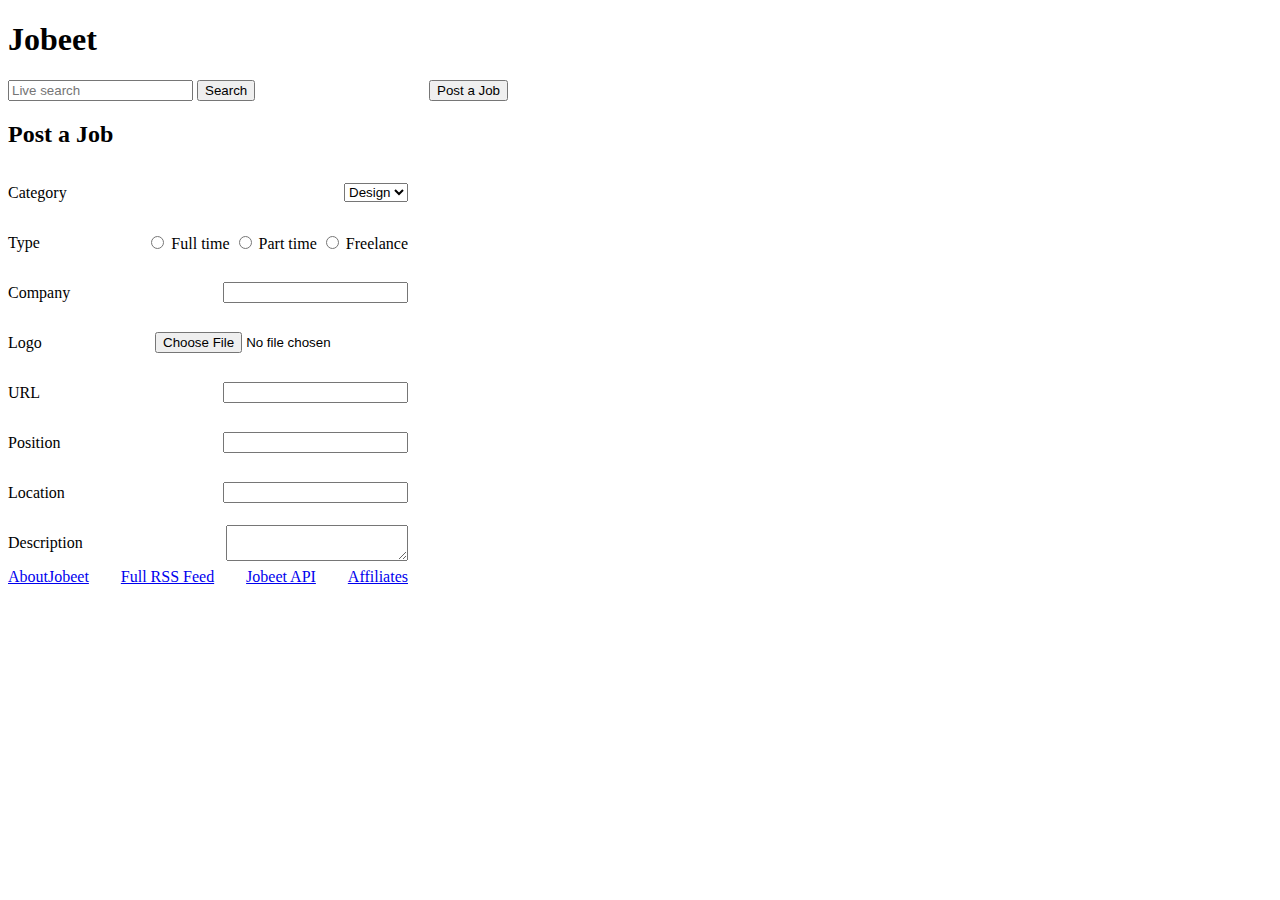
<file: web-development/docker-compose-lamp/www/homework-01-01/index.html>
<!DOCTYPE html>
<html lang="en">

<head>
  <meta charset="UTF-8">
  <meta http-equiv="X-UA-Compatible" content="IE=edge">
  <meta name="viewport" content="width=device-width, initial-scale=1.0">
  <style>
    .container {
      width: 500px;
    }

    .form {
      width: 400px;
    }

    .flex-box {
      display: flex;
    }

    .align-center {
      align-items: center;
    }

    .space-between {
      justify-content: space-between;
    }

    .justify-content-center {
      justify-content: center;
    }
  </style>
  <title>Mockup</title>
</head>

<body>

  <div class="container">

    <!-- Header. -->
    <h1>Jobeet</h1>

    <!-- Navbar. -->
    <div class="flex-box space-between">
      <div>
        <input type="text" placeholder="Live search">
        <button>Search</button>
      </div>
      <button>Post a Job</button>
    </div>

    <!-- Job form. -->
    <form class="form">

      <h2>Post a Job</h2>

      <div class="flex-box space-between align-center">
        <p>
          Category
        </p>
        <select id="category">
          <option value="design">Design</option>
        </select>
      </div>

      <div class="flex-box space-between align-center">
        <p>Type</p>
        <div>
          <label for="full-time">
            <input name="type" type="radio" id="full-time">
            Full time
          </label>
          <label for="part-time">
            <input name="type" type="radio" id="part-time">
            Part time
          </label>
          <label for="freelance">
            <input name="type" type="radio" id="freelance">
            Freelance
          </label>
        </div>
      </div>

      <div class="flex-box space-between align-center">
        <p>
          Company
        </p>
        <input id="company">
      </div>

      <div class="flex-box space-between align-center">
        <p>
          Logo
        </p>
        <input id="logo" type="file">
      </div>

      <div class="flex-box space-between align-center">
        <p>
          URL
        </p>
        <input id="url">
      </div>

      <div class="flex-box space-between align-center">
        <p>
          Position
        </p>
        <input id="position">
      </div>

      <div class="flex-box space-between align-center">
        <p>
          Location
        </p>
        <input id="location">
      </div>

      <div class="flex-box space-between align-center">
        <p>
          Description
        </p>
        <textarea id="description" rows="2"></textarea>
      </div>

      <div class="flex-box space-between">
        <a href="#">AboutJobeet</a>
        <a href="#">Full RSS Feed</a>
        <a href="#">Jobeet API</a>
        <a href="#">Affiliates</a>
      </div>

    </form>
  </div>

</body>

</html>
</file>
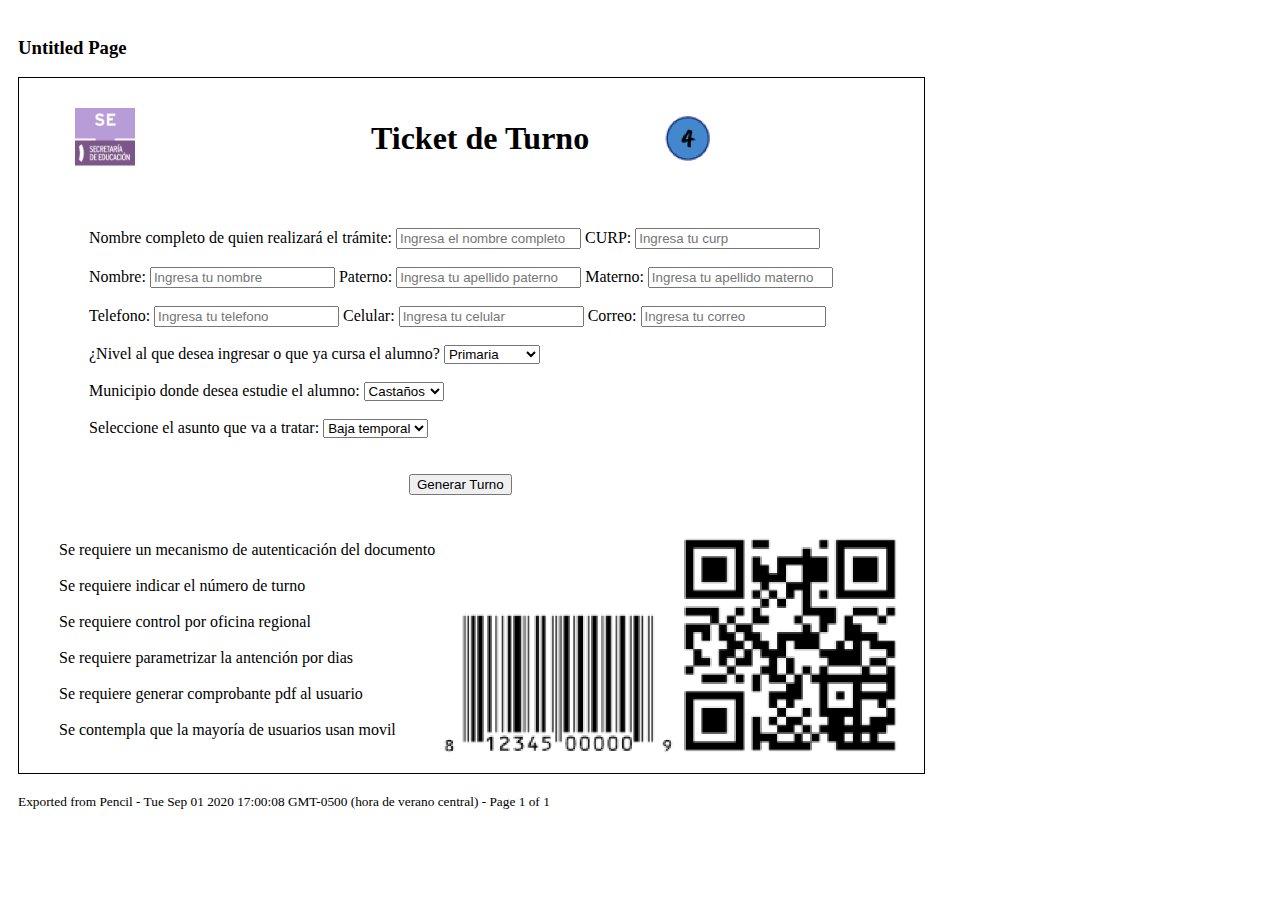
<file: web-development/docker-compose-lamp/www/homework-01-02/index.html>
<!DOCTYPE html>
<html lang="en">

<head>
  <meta charset="UTF-8">
  <meta http-equiv="X-UA-Compatible" content="IE=edge">
  <meta name="viewport" content="width=device-width, initial-scale=1.0">
  <title>Ticket de turno</title>
</head>

<body>

  <div style="padding: 10px;">
    <h3>Untitled Page</h3>

    <div style="border: 1px solid black; width: 905px;">

      <div style="padding: 20px; display: flex; align-items: center;">
        &nbsp;&nbsp;&nbsp;&nbsp;&nbsp;&nbsp;&nbsp;&nbsp;&nbsp;
        <img src="se.png" alt="Secretaría de educación" style="width: 60px; height: 60px;" />
        &nbsp;&nbsp;&nbsp;&nbsp;&nbsp;&nbsp;&nbsp;&nbsp;&nbsp;
        &nbsp;&nbsp;&nbsp;&nbsp;&nbsp;&nbsp;&nbsp;&nbsp;&nbsp;
        &nbsp;&nbsp;&nbsp;&nbsp;&nbsp;&nbsp;&nbsp;&nbsp;&nbsp;
        &nbsp;&nbsp;&nbsp;&nbsp;&nbsp;&nbsp;&nbsp;&nbsp;&nbsp;
        &nbsp;&nbsp;&nbsp;&nbsp;&nbsp;&nbsp;&nbsp;&nbsp;&nbsp;
        &nbsp;&nbsp;&nbsp;&nbsp;&nbsp;&nbsp;&nbsp;&nbsp;&nbsp;
        <h1>Ticket de Turno</h1>
        &nbsp;&nbsp;&nbsp;&nbsp;&nbsp;&nbsp;&nbsp;&nbsp;&nbsp;
        &nbsp;&nbsp;&nbsp;&nbsp;&nbsp;&nbsp;&nbsp;&nbsp;&nbsp;
        <img src="number.png" alt="Número" style="width: 45px; height: 45px;" />
      </div>

      <form action="#" name="ticket-form" method="post" style="padding: 30px 70px;">

        <label for="processed-by">Nombre completo de quien realizará el trámite:</label>
        <input type="text" id="processed-by" name="processed-by" placeholder="Ingresa el nombre completo" />
        <label for="curp">CURP:</label>
        <input type="text" id="curp" name="curp" placeholder="Ingresa tu curp" />
        <br />
        <br />

        <label for="name">Nombre:</label>
        <input type="text" id="name" name="name" placeholder="Ingresa tu nombre" />
        <label for="paternal-last-name">Paterno:</label>
        <input type="text" id="paternal-last-name" name="paternal-last-name"
          placeholder="Ingresa tu apellido paterno" />
        <label for="maternal-last-name">Materno:</label>
        <input type="text" id="maternal-last-name" name="maternal-last-name"
          placeholder="Ingresa tu apellido materno" />
        <br />
        <br />

        <label for="telephone">Telefono:</label>
        <input type="tel" id="telephone" name="telephone" placeholder="Ingresa tu telefono" />
        <label for="cell-phone">Celular:</label>
        <input type="tel" id="cell-phone" name="cell-phone" placeholder="Ingresa tu celular" />
        <label for="email">Correo:</label>
        <input type="email" id="email" name="email" placeholder="Ingresa tu correo" />
        <br />
        <br />

        <label for="academic-degree">¿Nivel al que desea ingresar o que ya cursa el alumno?</label>
        <select id="academic-degree" name="academic-degree">
          <option>Primaria</option>
          <option>Secundaria</option>
          <option>Preparatoria</option>
        </select>
        <br />
        <br />

        <label for="town">Municipio donde desea estudie el alumno:</label>
        <select id="town" name="town">
          <option>Castaños</option>
          <option>Monclova</option>
          <option>Saltillo</option>
        </select>
        <br />
        <br />

        <label for="subject">Seleccione el asunto que va a tratar:</label>
        <select id="subject" name="subject">
          <option>Baja temporal</option>
          <option>Revalidación</option>
        </select>
        <br />
        <br />
        <br />
        &nbsp;&nbsp;&nbsp;&nbsp;&nbsp;&nbsp;&nbsp;&nbsp;&nbsp;
        &nbsp;&nbsp;&nbsp;&nbsp;&nbsp;&nbsp;&nbsp;&nbsp;&nbsp;
        &nbsp;&nbsp;&nbsp;&nbsp;&nbsp;&nbsp;&nbsp;&nbsp;&nbsp;
        &nbsp;&nbsp;&nbsp;&nbsp;&nbsp;&nbsp;&nbsp;&nbsp;&nbsp;
        &nbsp;&nbsp;&nbsp;&nbsp;&nbsp;&nbsp;&nbsp;&nbsp;&nbsp;
        &nbsp;&nbsp;&nbsp;&nbsp;&nbsp;&nbsp;&nbsp;&nbsp;&nbsp;
        &nbsp;&nbsp;&nbsp;&nbsp;&nbsp;&nbsp;&nbsp;&nbsp;&nbsp;
        &nbsp;&nbsp;&nbsp;&nbsp;&nbsp;&nbsp;&nbsp;&nbsp;&nbsp;
        <button type="submit">Generar Turno</button>

      </form>

      <footer>
        <ul style="list-style: none; display: inline-block;">
          <li>Se requiere un mecanismo de autenticación del documento</li>
          <br />
          <li>Se requiere indicar el número de turno</li>
          <br />
          <li>Se requiere control por oficina regional</li>
          <br />
          <li>Se requiere parametrizar la antención por dias</li>
          <br />
          <li>Se requiere generar comprobante pdf al usuario</li>
          <br />
          <li>Se contempla que la mayoría de usuarios usan movil</li>
          <br />
        </ul>
        <img src="barcode.png" alt="Código de barras" style="width: 240px; height: 140px;" />
        <img src="qr.png" alt="Código QR" style="width: 215px; height: 215px;" />
      </footer>

    </div>

    <br />
    <small>Exported from Pencil - Tue Sep 01 2020 17:00:08 GMT-0500 (hora de verano central) - Page 1 of 1</small>
  </div>

</body>
</html>
</file>
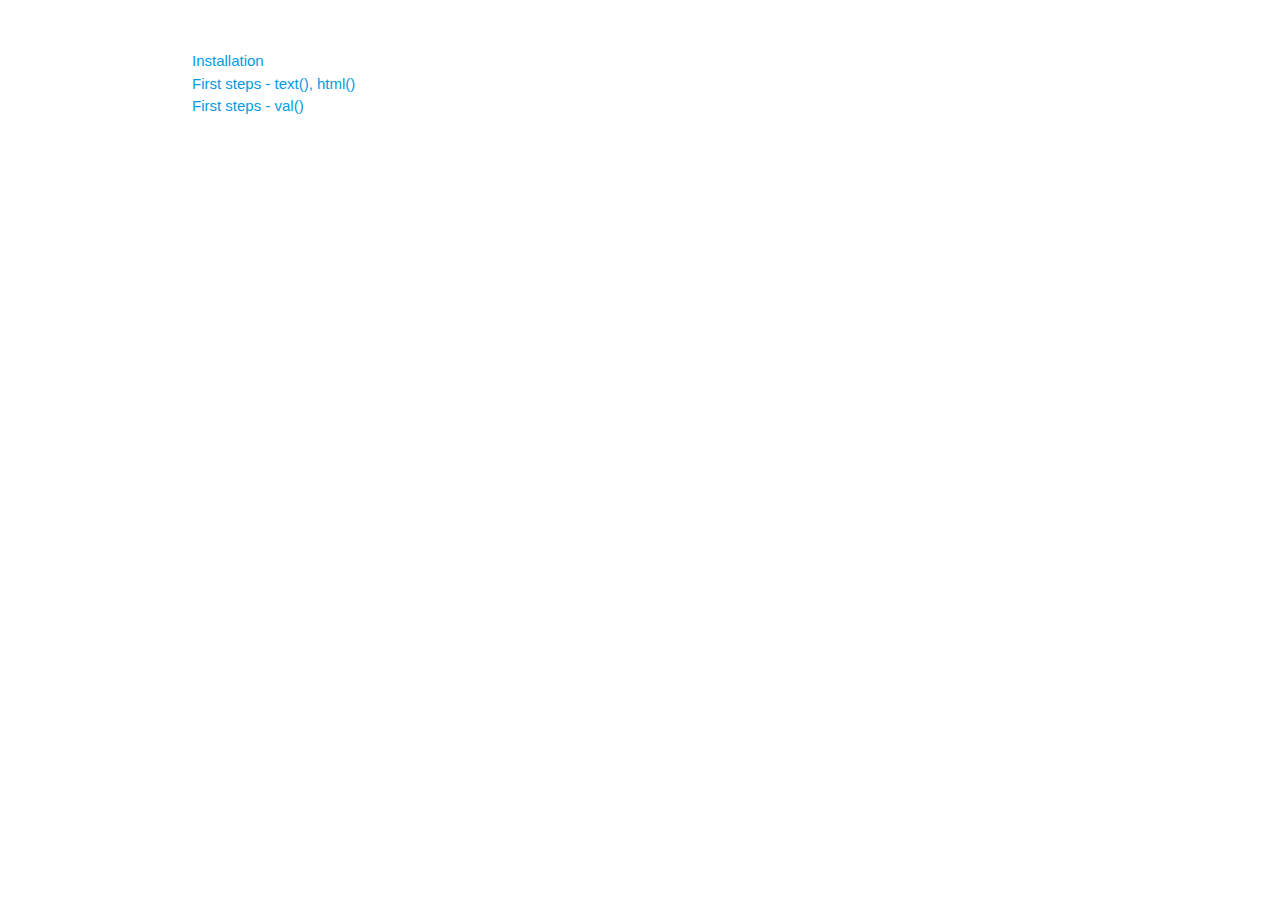
<file: web-development/docker-compose-lamp/www/presentation-01/index.html>
<!DOCTYPE html>
<html lang="en">
<head>
  <meta charset="UTF-8">
  <meta http-equiv="X-UA-Compatible" content="IE=edge">
  <meta name="viewport" content="width=device-width, initial-scale=1.0">
  <link rel="stylesheet" href="https://cdnjs.cloudflare.com/ajax/libs/materialize/1.0.0/css/materialize.min.css">
  <title>Index</title>
</head>
<body>

  <div class="container" style="margin-top: 50px;">
    <div class="row">
      <ul>
        <li><a href="01-installation/">Installation</a></li>
        <li><a href="02-first-steps/text-html/">First steps - text(), html()</a></li>
        <li><a href="02-first-steps/val/">First steps - val()</a></li>
      </ul>
    </div>
  </div>

</body>
</html>
</file>
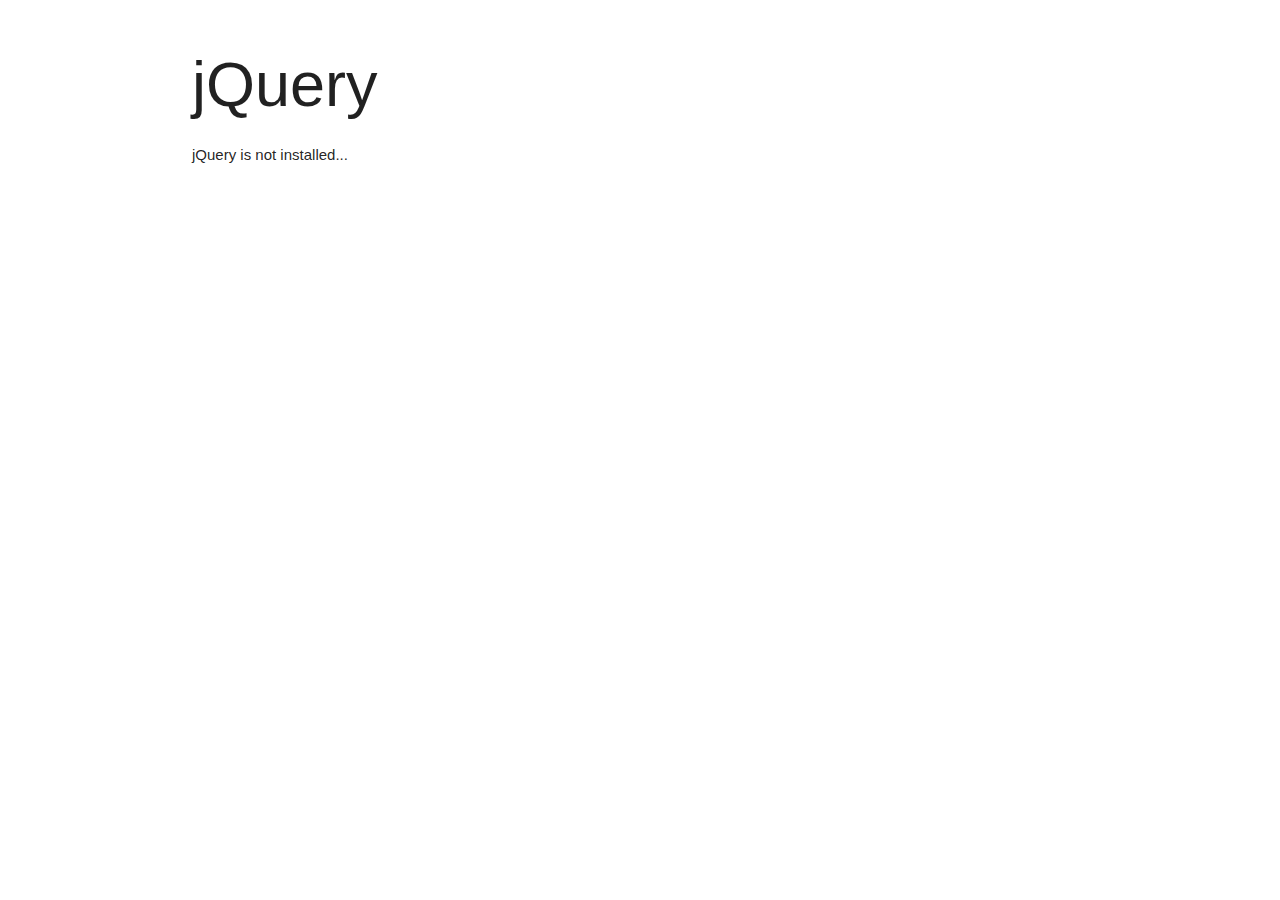
<file: web-development/docker-compose-lamp/www/presentation-01/01-installation/index.html>
<!DOCTYPE html>
<html lang="en">
<head>
  <meta charset="UTF-8">
  <meta http-equiv="X-UA-Compatible" content="IE=edge">
  <meta name="viewport" content="width=device-width, initial-scale=1.0">
  <link rel="stylesheet" href="https://cdnjs.cloudflare.com/ajax/libs/materialize/1.0.0/css/materialize.min.css">
  <title>Installation</title>
</head>
<body>

  <div class="container" style="margin-top: 50px;">
    <div class="row">
      <h1>jQuery</h1>
      <p id="message">jQuery is not installed...</p>
    </div>
  </div>

  <!--<script src="https://code.jquery.com/jquery-3.6.0.min.js"></script>-->
  <script>
    $(document).ready(function() {
      $("#message").text('jQuery is installed!'); 
    });
  </script>
</body>
</html>
</file>
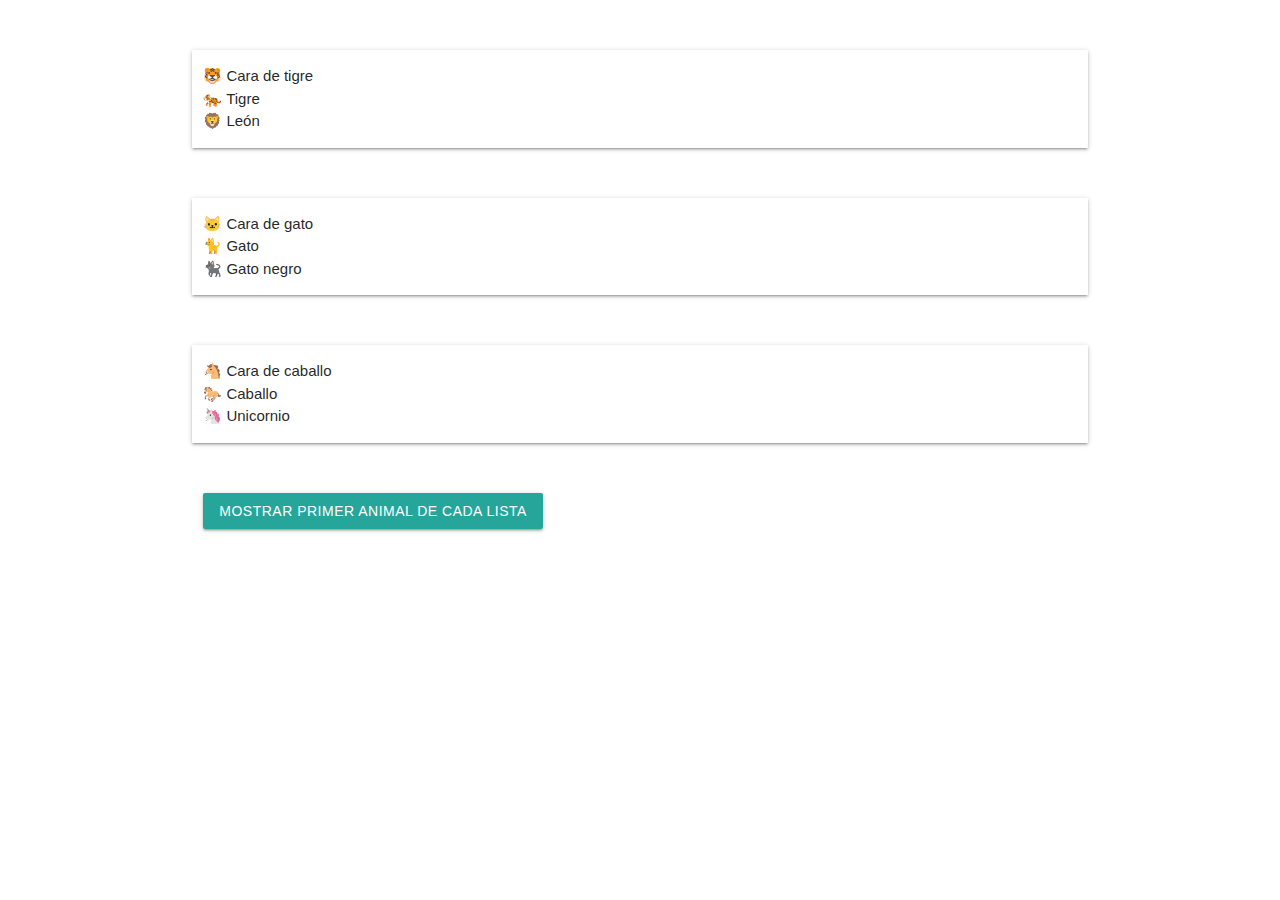
<file: web-development/docker-compose-lamp/www/presentation-01/03-selectors/index.html>
<!DOCTYPE html>
<html lang="en">
<head>
  <meta charset="UTF-8">
  <meta http-equiv="X-UA-Compatible" content="IE=edge">
  <meta name="viewport" content="width=device-width, initial-scale=1.0">
  <link rel="stylesheet" href="https://cdnjs.cloudflare.com/ajax/libs/materialize/1.0.0/css/materialize.min.css">
  <title>Selectores</title>
</head>
<body>

  <div class="container" style="margin-top: 50px;">
    <div class="row">
      <div class="col s12 z-depth-1" style="margin-bottom: 50px;">
        <ul>
          <li>🐯 Cara de tigre</li>
          <li>🐅 Tigre</li>
          <li>🦁 León</li>
        </ul>
      </div>
      <div class="col s12 z-depth-1" style="margin-bottom: 50px;">
        <ul>
          <li>🐱 Cara de gato</li>
          <li>🐈 Gato</li>
          <li>🐈‍⬛ Gato negro</li>
        </ul>
      </div>
      <div class="col s12 z-depth-1" style="margin-bottom: 50px;">
        <ul>
          <li>🐴 Cara de caballo</li>
          <li>🐎 Caballo</li>
          <li>🦄 Unicornio</li>
        </ul>
      </div>
      <div class="col s12">
        <button class="btn" id="button">Mostrar primer animal de cada lista</button>
      </div>
    </div>
  </div>
  
  <script src="https://cdnjs.cloudflare.com/ajax/libs/materialize/1.0.0/js/materialize.min.js"></script>
  <script src="https://code.jquery.com/jquery-3.6.0.min.js"></script>
  <script src="vanilla.js"></script>
</body>
</html>
</file>
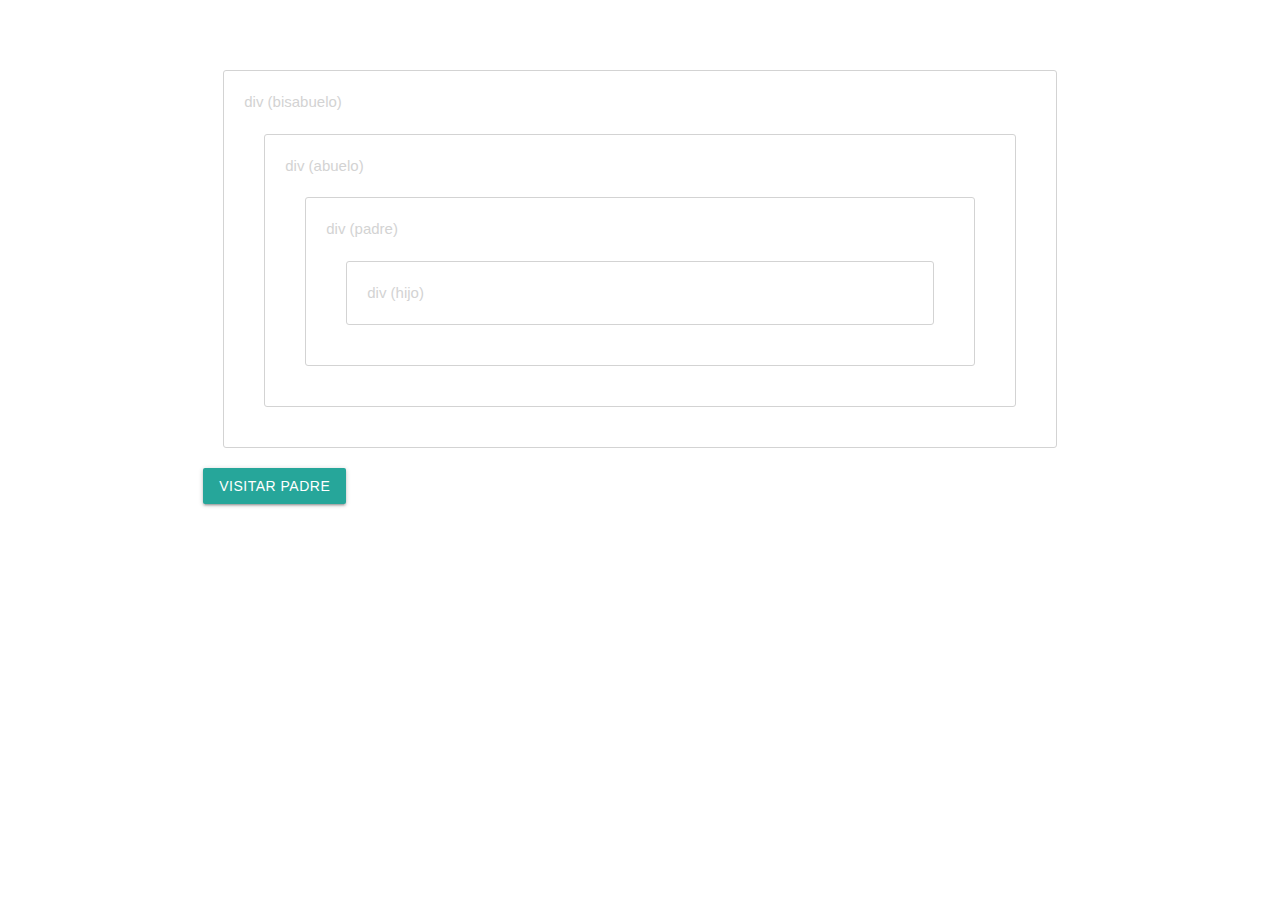
<file: web-development/docker-compose-lamp/www/presentation-01/04-traversing/index.html>
<!DOCTYPE html>
<html lang="en">

<head>
  <meta charset="UTF-8">
  <meta http-equiv="X-UA-Compatible" content="IE=edge">
  <meta name="viewport" content="width=device-width, initial-scale=1.0">
  <link rel="stylesheet" href="https://cdnjs.cloudflare.com/ajax/libs/materialize/1.0.0/css/materialize.min.css">
  <link rel="stylesheet" href="index.css">
  <title>Atravesando el DOM</title>
</head>

<body>

  <div class="container" style="margin-top: 50px;">
    <div class="row">

      <div class="ancestors col s12">
        <div>div (bisabuelo)
          <div>div (abuelo)
            <div>div (padre)
              <div id="son">div (hijo)</div>
            </div>
          </div>
        </div>
      </div>

      <div class="col s12">
        <button class="btn" id="button">Visitar padre</button>
      </div>

    </div>
  </div>

  <script src="https://cdnjs.cloudflare.com/ajax/libs/materialize/1.0.0/js/materialize.min.js"></script>
  <script src="https://code.jquery.com/jquery-3.6.0.min.js"></script>
  <script src="vanilla.js"></script>
</body>

</html>
</file>
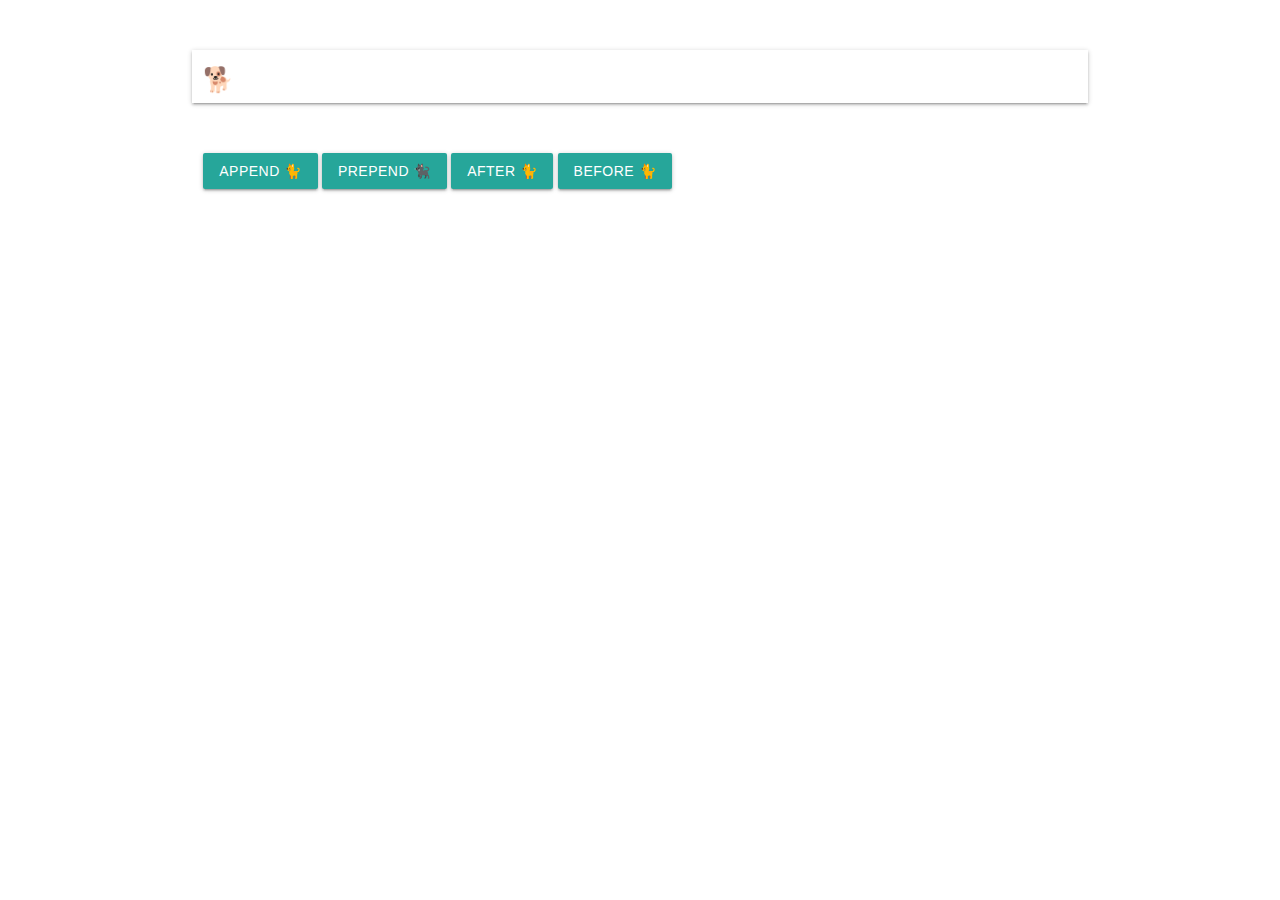
<file: web-development/docker-compose-lamp/www/presentation-01/02-first-steps/add/index.html>
<!DOCTYPE html>
<html lang="en">
<head>
  <meta charset="UTF-8">
  <meta http-equiv="X-UA-Compatible" content="IE=edge">
  <meta name="viewport" content="width=device-width, initial-scale=1.0">
  <link rel="stylesheet" href="https://cdnjs.cloudflare.com/ajax/libs/materialize/1.0.0/css/materialize.min.css">
  <title>First steps - append, prepend, after, before</title>
</head>
<body>

  <div class="container" style="margin-top: 50px;">
    <div class="row">
      <div class="col s12 z-depth-1" style="margin-bottom: 50px;">
        <h5 id="animal">🐕</h5>
      </div>
      <div class="col s12">
        <button class="btn" id="append-button">Append 🐈</button>
        <button class="btn" id="prepend-button">Prepend 🐈‍⬛</button>
        <button class="btn" id="after-button">After 🐈</button>
        <button class="btn" id="before-button">Before 🐈</button>
      </div>
    </div>
  </div>
  
  <script src="https://cdnjs.cloudflare.com/ajax/libs/materialize/1.0.0/js/materialize.min.js"></script>
  <script src="https://code.jquery.com/jquery-3.6.0.min.js"></script>
  <script src="vanilla.js"></script>
</body>
</html>
</file>
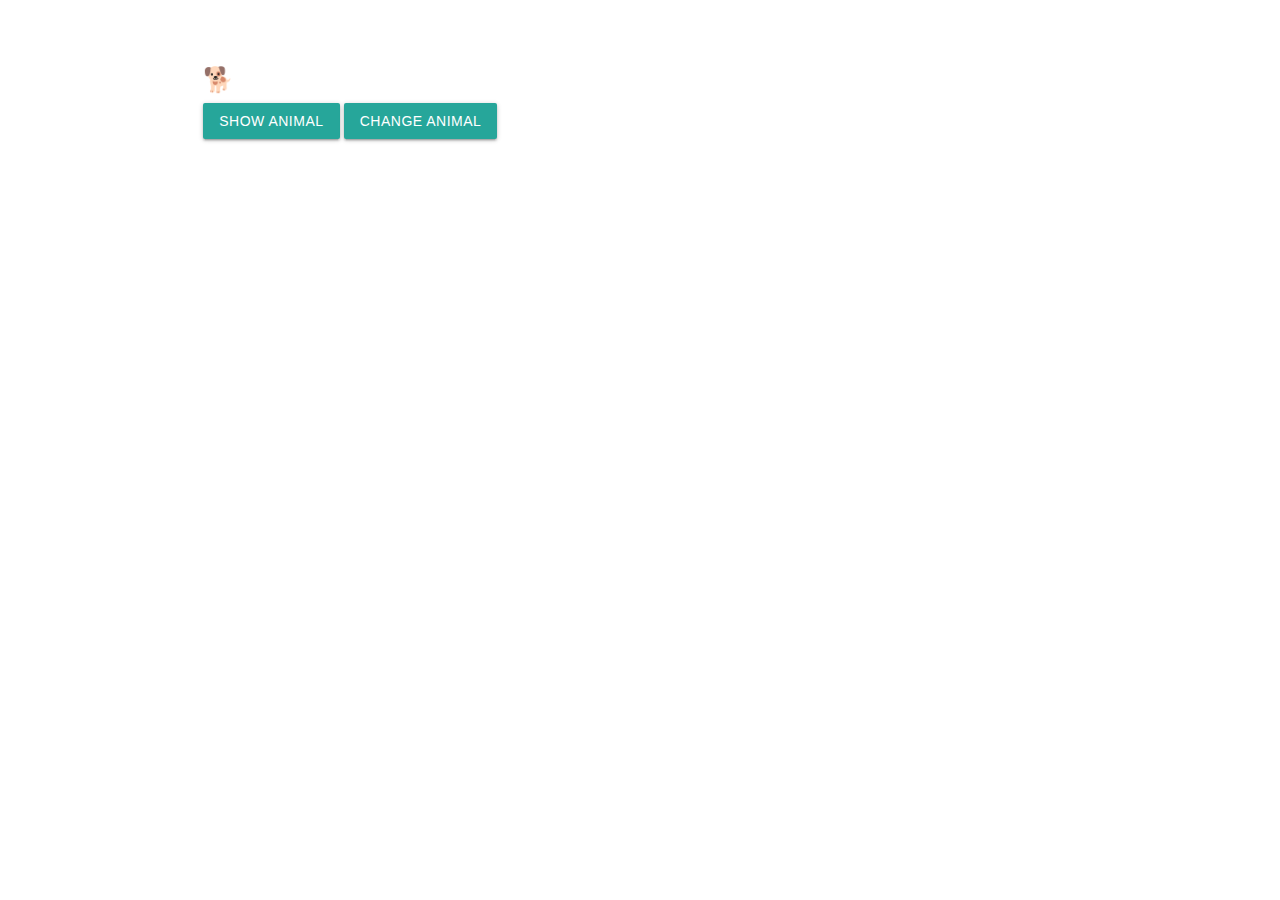
<file: web-development/docker-compose-lamp/www/presentation-01/02-first-steps/get-set/index.html>
<!DOCTYPE html>
<html lang="en">
<head>
  <meta charset="UTF-8">
  <meta http-equiv="X-UA-Compatible" content="IE=edge">
  <meta name="viewport" content="width=device-width, initial-scale=1.0">
  <link rel="stylesheet" href="https://cdnjs.cloudflare.com/ajax/libs/materialize/1.0.0/css/materialize.min.css">
  <title>First steps - text, html</title>
</head>
<body>

  <div class="container" style="margin-top: 50px;">
    <div class="row">
      <div class="col s12">
        <h5 id="animal">🐕</h5>
      </div>
      <div class="col s12">
        <button class="btn" id="show-button">Show animal</button>
        <button class="btn" id="change-button">Change animal</button>
      </div>
    </div>
  </div>
  
  <script src="https://cdnjs.cloudflare.com/ajax/libs/materialize/1.0.0/js/materialize.min.js"></script>
  <script src="https://code.jquery.com/jquery-3.6.0.min.js"></script>
  <script src="vanilla.js"></script>
</body>
</html>
</file>
<file: web-development/docker-compose-lamp/www/presentation-01/04-traversing/index.css>
.ancestors * { 
  border: 1px solid lightgrey;
  border-radius: 3px;
  display: block;
  padding: 20px;
  color: lightgrey;
  margin: 20px;
}
</file>
